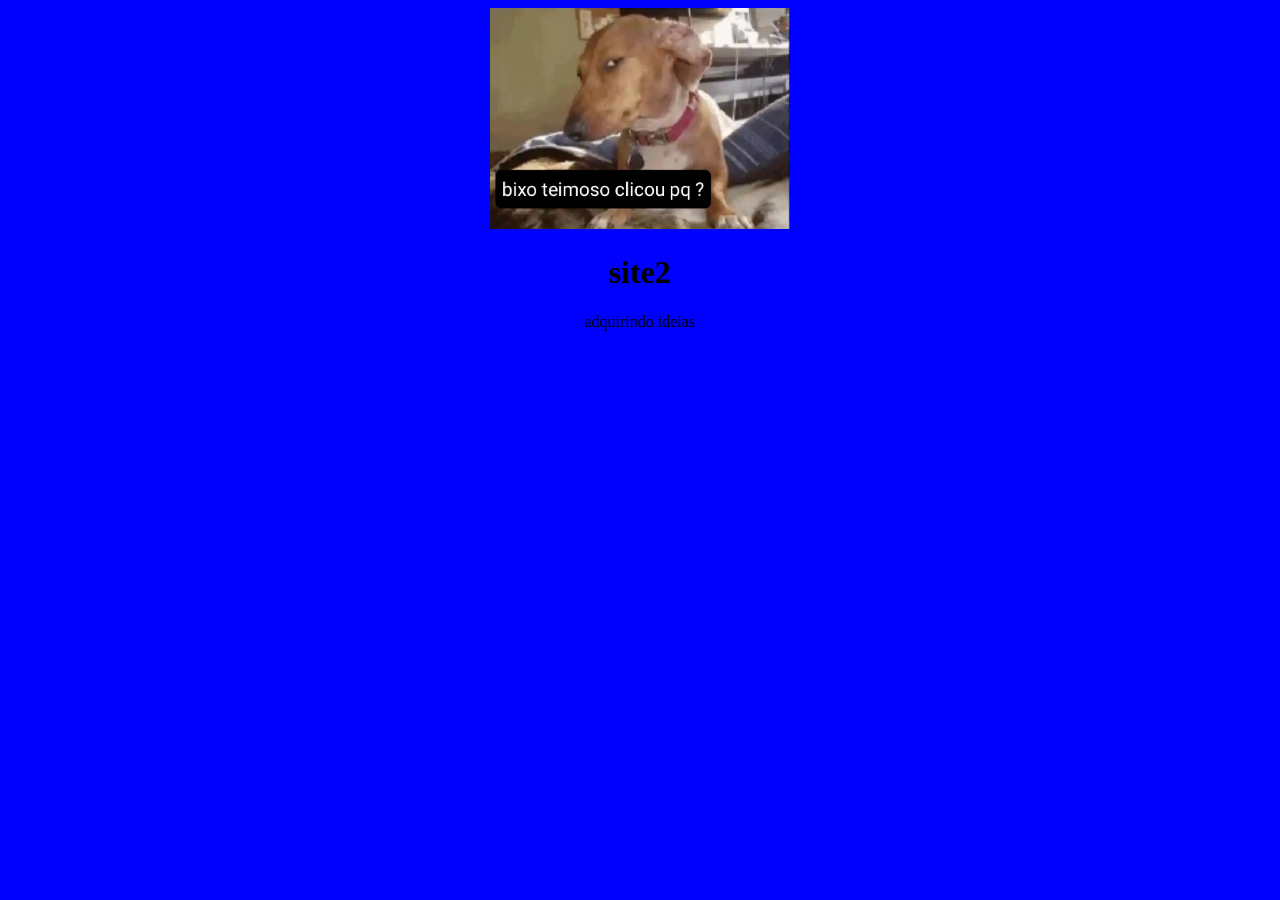
<file: Site2/index.html>
<!DOCTYPE html>
<html lang="en">
<head>
    <meta charset="UTF-8">
    <meta name="viewport" content="width=device-width,initial-scale=1.0">
    <meta http-equiv="X-UA-Compatible" content="IE=edge">
    <meta name="description" content="A new web page">
    <meta name="robots" content="index, follow">
    <link  rel="stylesheet" href="css/style.css"    >
<img src="img/naoclique.png" alt="logo" width="300" >
    <link rel="icon" href="favicon.ico">
    <title>Document</title>
    <link src="Js/Index.js" >
    <script>    
    alert(" foi hackeado com sucesso :)")
    </script>
</head>
<body>
<h1> site2 </h1>
<p> adquirindo ideias </p>
</body>
</html>
</file>
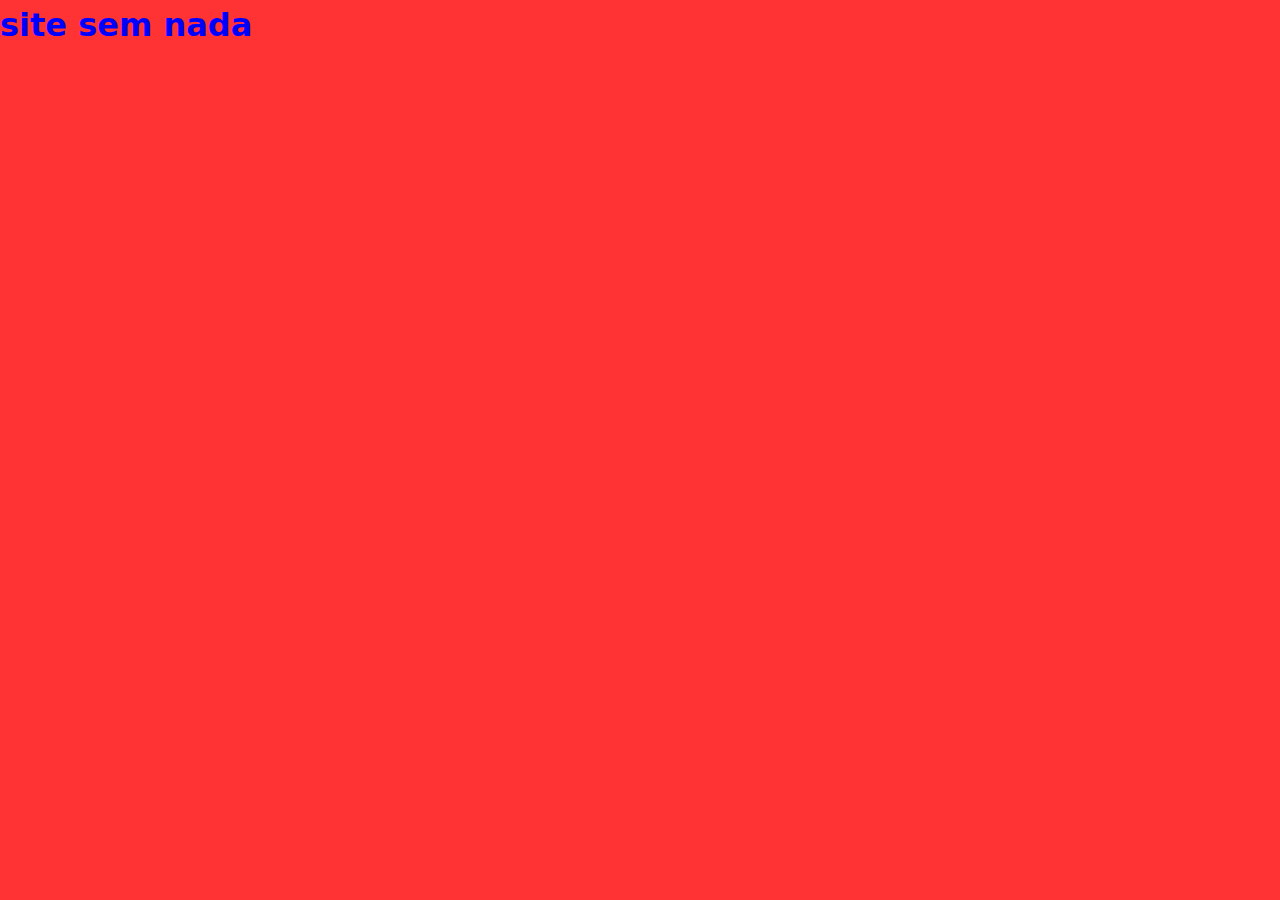
<file: main.html>
<!DOCTYPE html>
<html lang="en">
<head>
    <meta charset="UTF-8">
    <meta name="viewport" content="width=device-width,initial-scale=1.0">
    <meta http-equiv="X-UA-Compatible" content="IE=edge">
    <meta name="description" content="A new web page">
    <meta name="robots" content="index, follow">
    <link rel="icon" href="favicon.icon">
    <title>Document</title>
    <style>
        /* Minimal CSS Reset */
        *, *::before, *::after { box-sizing: border-box; margin: 0; padding: 0; }
        body { font-family: system-ui, sans-serif; background: #f33; color: #222; min-height: 100vh; line-height: 1.6; }
    </style>
</head>
<body>
  <h1 style="color:blue;">site sem nada</h1>
</body>
</html>
</file>
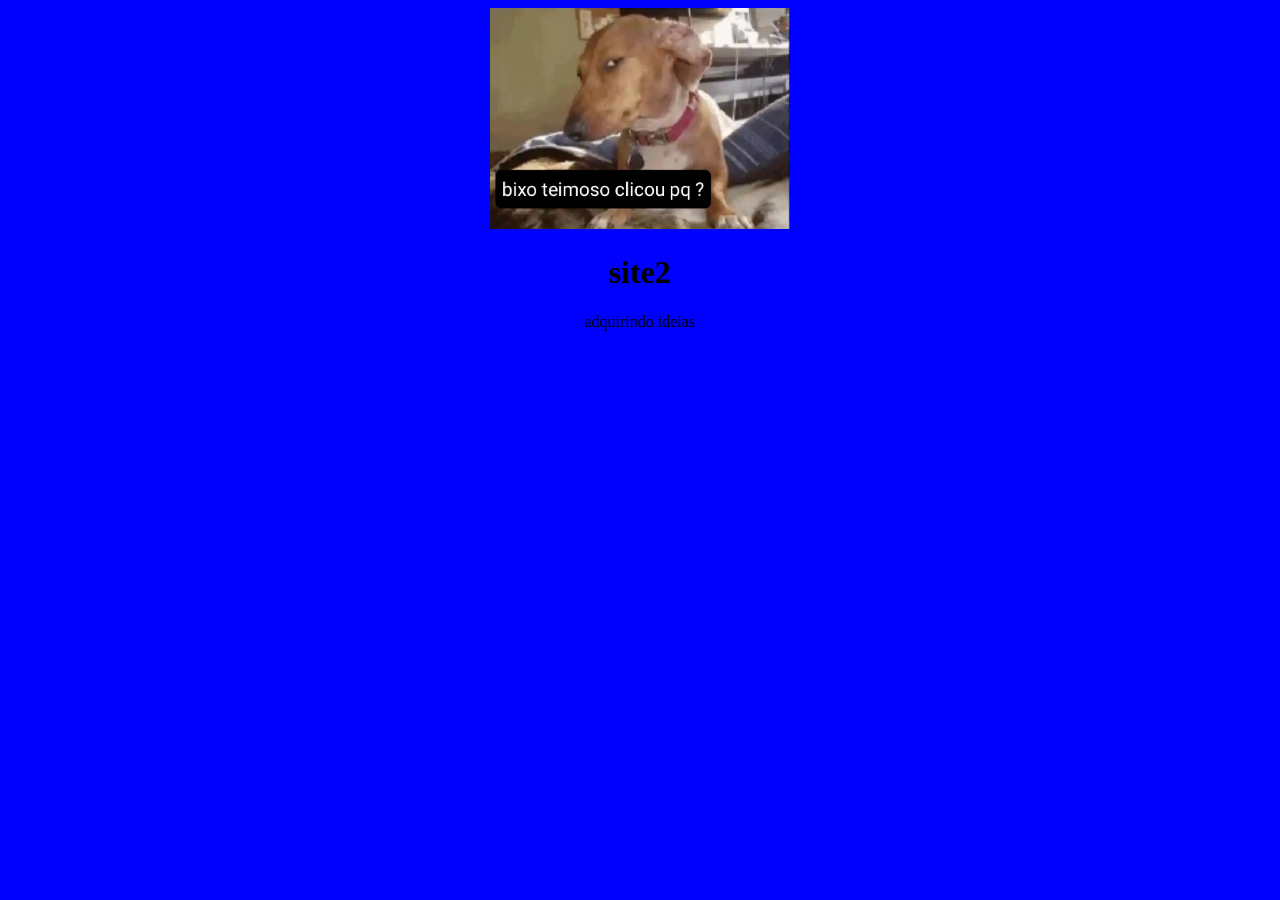
<file: Site2/Site2.html>
<!DOCTYPE html>
<html lang="en">
<head>
    <meta charset="UTF-8">
    <meta name="viewport" content="width=device-width,initial-scale=1.0">
    <meta http-equiv="X-UA-Compatible" content="IE=edge">
    <meta name="description" content="A new web page">
    <meta name="robots" content="index, follow">
    <link  rel="stylesheet" href="css/style2.css"    >
<img src="img/naoclique.png" alt="logo" width="300" >
    <link rel="icon" href="favicon.ico">
    <title>Document</title>
    <link src="Js/Index.js" >
    <script>    
    alert(" foi hackeado com sucesso :)")
    </script>
</head>
<body>
<h1> site2 </h1>
<p> adquirindo ideias </p>
</body>
</html>
</file>
<file: Site2/css/style.css>
body { text-align:center;
  background-color: blue;}
</file>
<file: Site2/css/style2.css>
body { text-align:center;
  background-color: blue;}
</file>
